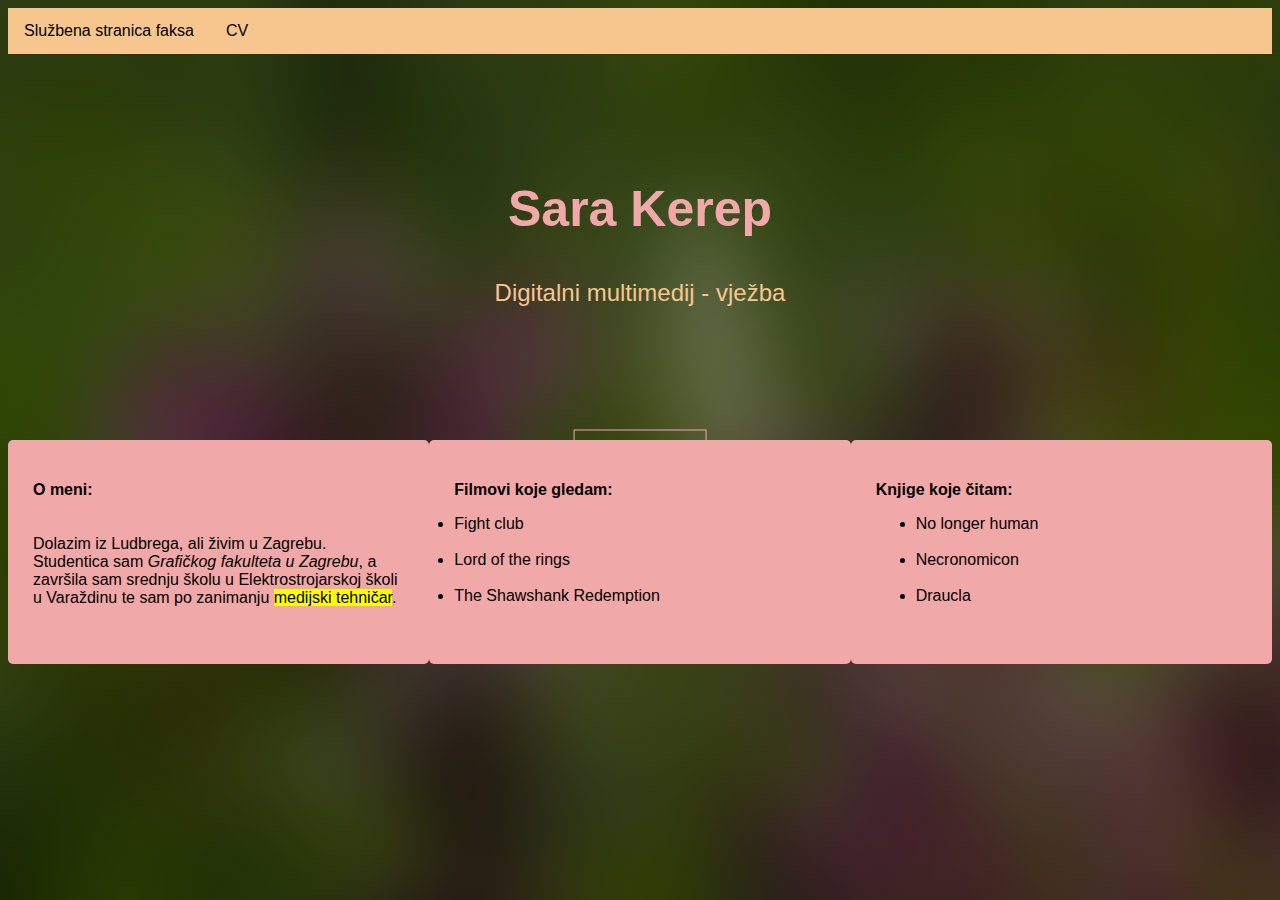
<file: index.html>
<!DOCTYPE html>
<html lang="hr">
<head>
    <meta charset="UTF-8">
    <meta name="viewport" content="width=device-width, initial-scale=1.0">
    <link rel="stylesheet" href="style.css">
    <title>Sara Kerep - moj html dokument</title>
</head>
<body>
   <section class="header">
    <nav>
        <ul>
           <li><a href="https://www.grf.unizg.hr">Službena stranica faksa</a></li>
           <li><a href="slike/Zivotopis.pdf">CV</a></li>
        </ul>
    </nav>
   </section>
   <section class="middle">
       <h1>Sara Kerep</h1>
       <h2>Digitalni multimedij - vježba</h2>
       <a href="galerija.html" class="hero-btn">GALERIJA</a>
       <div class="row">
        <div class="part">
    <p><b>O meni:</b> <br> <br> <br>Dolazim iz Ludbrega, ali živim u Zagrebu. Studentica sam <i>Grafičkog fakulteta u Zagrebu</i>, a završila sam srednju školu u Elektrostrojarskoj školi u Varaždinu te sam po zanimanju <mark>medijski tehničar</mark>.</p>
    </div>
    <div class="part">
    <p><b>Filmovi koje gledam:</b></p>
        <li>Fight club</li> <br>
        <li>Lord of the rings</li> <br>
        <li>The Shawshank Redemption</li><br>
    </ol>
    </div>
     <div class="part">
    <p><b>Knjige koje čitam:</b></p>
    <ul>
        <li>No longer human</li><br>
        <li>Necronomicon</li><br>
        <li>Draucla</li><br>
    </ul>
    </div>
    </div>
    </section>

</body>
</html>
</file>
<file: style.css>
body {
  background-image: url(slike/background.jpg);
}
.header {
  ul {
  list-style-type: none;
  margin: 0;
  padding: 0;
  overflow: hidden;
  background-color: #f7c68e;
}

li {
  float: left;
}

li a {
  display: block;
  color: rgb(0, 0, 0);
  text-align: center;
  padding: 14px 16px;
  text-decoration: none;
  font-family: Arial, Helvetica, sans-serif;
}

li a:hover {
  background-color: #f1a8a8;
}
}

.hero-btn {
	display: inline-block;
	text-decoration: none;
	color: #f1a8a8;
	border: 1px solid #f1a8a8;
	padding: 12px 34px;
	font-size: 13px;
	background: transparent;
  position: absolute;
  top: 50%;
  left: 50%;
  transform: translate(-50%, -50%);
	cursor: pointer;
}

.hero-btn:hover{
	border: 1px solid #ffc48c;
	background: #ffc48c;
	transition: 1s;
}
.middle {
  font-family: Arial, Helvetica, sans-serif;
  h1 {
    margin-top: 10%;
	font-size: 50px;
	font-weight: 600;
  text-align: center;
  color: #f1a8a8;
}
  h2 {
	color: #f7c68e;
	font-size: 24px;
	font-weight: 300;
	line-height: 22px;
	padding: 10px;
  text-align: center;
}
}

.row{
	margin-top: 10%;
	display: flex;
	justify-content: space-between;
}
.part{
	flex-basis: 30%;
	background: #f1a8a8;
	border-radius: 5px;
	margin-bottom: 5%;
	padding: 25px 25px;
	box-sizing: content-box;
	transition: 0.5s;
	flex-direction: row;
  text-align: left;
}

.slike{
	width: 80%;
	margin: auto;
	text-align: center;
	padding-top: 50px;
}

.slike-col{
  flex-basis: 33%;
	margin-bottom: 30px;
	position: relative;
	overflow: hidden;
}
.slike-col img{
	width: 100%;
	display: block;
}

.video {
  width: 100%;
  display: flex;
  justify-content: center;
  align-items: center;
  margin: 50px 0;
}

.video video {
  max-width: 80%;
  max-height: 70vh;
  box-shadow: 0 4px 8px rgba(0,0,0,0.2);
}
.audio-section {
  display: flex;
  justify-content: center;
  align-items: center;
  margin: 30px 0;
}
</file>
